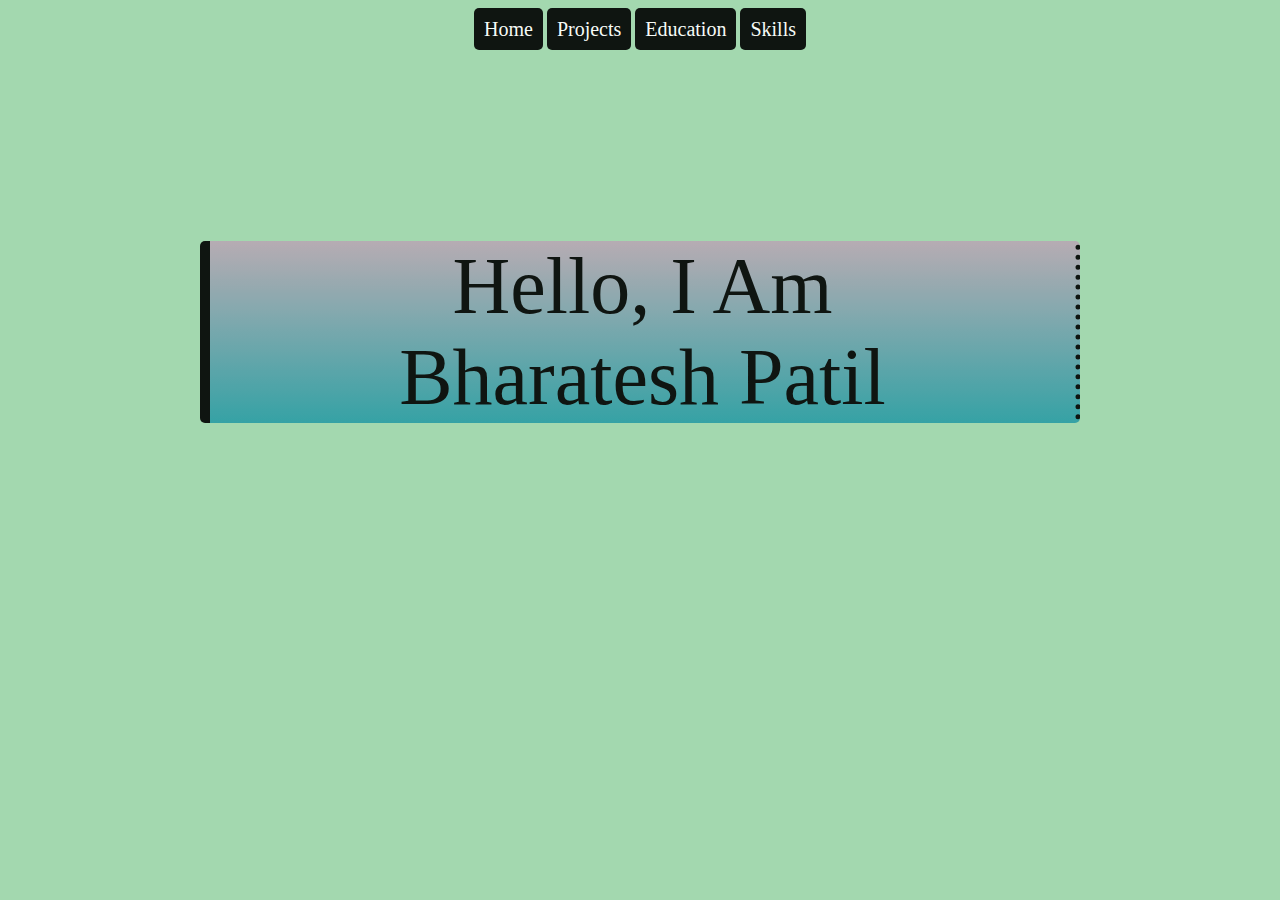
<file: index.html>
<!DOCTYPE html>
<html lang="en">
<head>
    <title>Portfolio</title>
    <link rel="stylesheet" href="style.css">
</head>
<body>
    <br><nav>
        <label><a href="index.html">Home</a></label>
        <label><a href="projects.html">Projects</a></label>
        <label><a href="education.html">Education</a></label>
        <label><a href="skills.html">Skills</a></label>        
       
        </nav>
        <section id="home">
        <p>Hello, I Am <br> Bharatesh Patil</p>
        </section>
        <section>
</body>
</html>
</file>
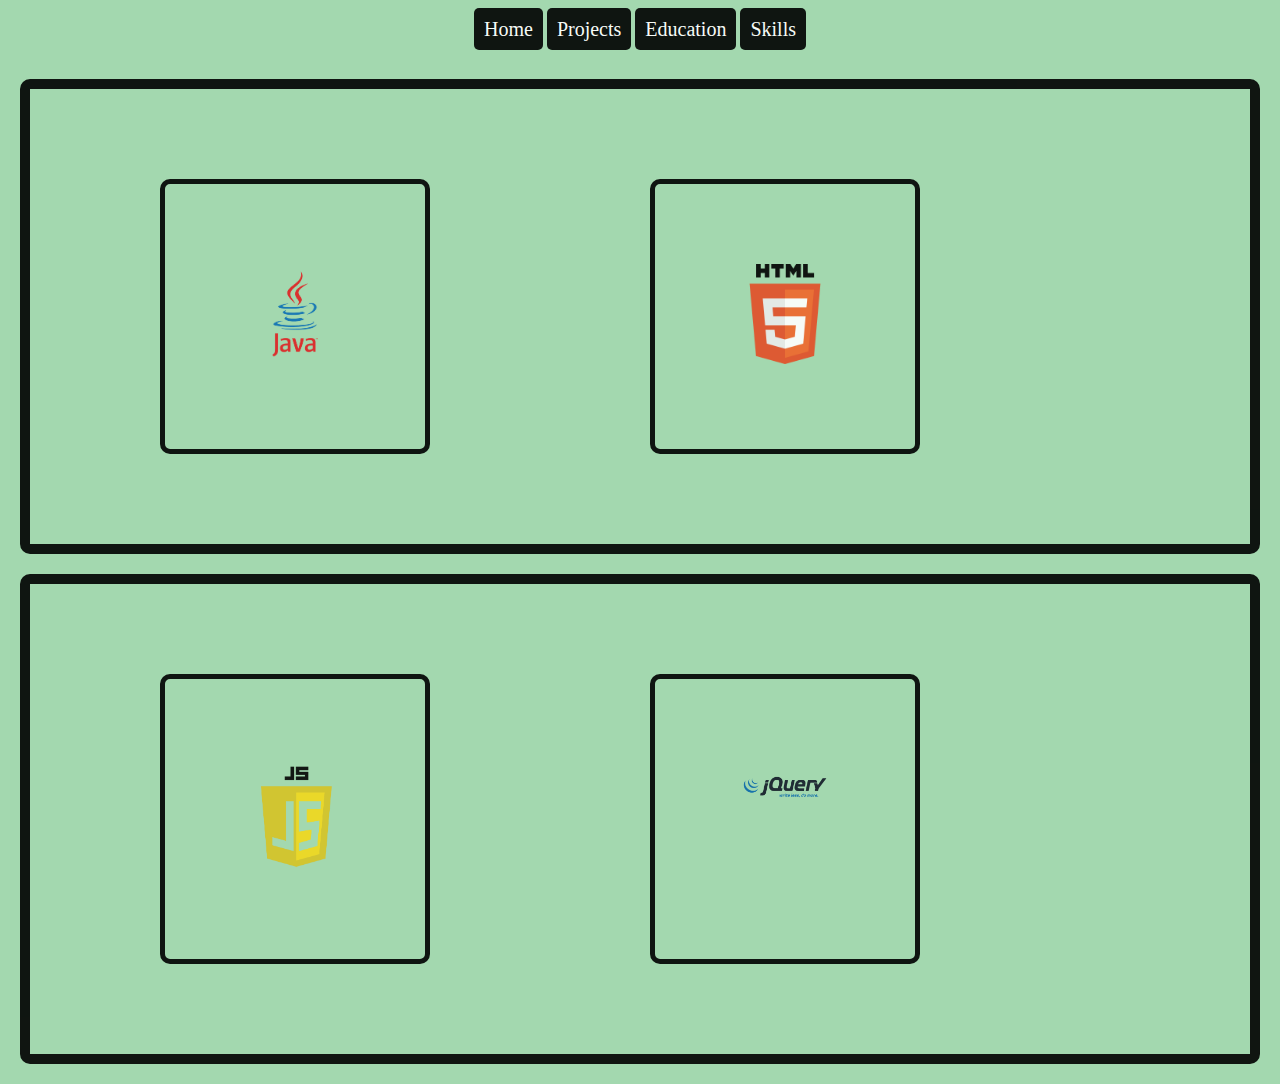
<file: skills.html>
<!DOCTYPE html>
<html lang="en">
<head>
    <title>Document</title>
    <link rel="stylesheet" href="style.css">

</head>
<body>
    <br><nav>
        <label><a href="index.html">Home</a></label>
        <label><a href="projects.html">Projects</a></label>
        <label><a href="education.html">Education</a></label>
        <label><a href="#skills">Skills</a></label>        
        </nav><br>
        <div class="container">
            <div class="container-inside">
                <img class="logo" src="java.png">
            </div>
            <div class="container-inside">
                <img class="logo" src="html.png">
            </div>
        </div>
        <div class="container">
            <div class="container-inside">
                <img class="logo" src="js.png">
            </div>
            <div class="container-inside">
                <img class="logo" src="jq.png">
            </div>
        </div>
</body>
</html>
</file>
<file: style.css>
body{
    margin: 0;
    padding: 0;
    text-align: center;
    box-sizing: border-box;
    background-color:rgb(163, 216, 175) ;
    opacity: 0.9;

    
}
nav label{
    background-color: black;
    color: white;
    padding: 10PX;
    border-radius: 5px;
    font-size: 20px;
}
nav label a{
    text-decoration: none;
    color: white;
    
}
nav label:hover{
    background-color: white;
    color: black;
    transition: 0.5s;
    cursor: pointer;
    
}
p{
    margin: 200px;
    font-size: 80px;
    font-family:fantasy;
    background: linear-gradient(rgb(185, 168, 180),rgb(42, 157, 165) );
     border-radius: 5px;
     border-left: solid black 10px;
     border-right: dotted 5px black;
}
p:hover{
    opacity: 0.6;
    transition: 1s;
    cursor: pointer;
    color: white;
}
.container{
    border: 10px solid black ;
    margin: 20px;
    display: flex;
    border-radius: 10px;
    
}
.container-inside{
    border: 5px solid black;
    border-radius: 10px;
    padding: 80px;
    margin: 90px;
    font-size: 20px;
    margin-left: 130px;
}
.container-inside:hover{
    cursor: pointer;
    transition: 0.7s;
}
.btn{
    background-color: black;
    padding: 10px;
    width: 100px;
    margin-top: 30px;
    border-top: 10px solid white;
    border-radius: 10px;

}
.btn a{
    text-decoration: none;
    color: white;
}

.btn:hover{
    opacity: 0.3;
    cursor: pointer;
    border-radius: 5px;
    transition: 1s;
}
.diploma{
 max-width: 950px;

}

table{
    margin: 110px;
    padding: 40px;
    margin-top: 0;
    margin-left: 250px;

}
table tr th{
    border: 5px solid black;
    padding: 20px;
    background-color: black;
    color: white;
}
table tr td{
    border: 5px solid black;
    padding: 20px;
    color: black;
}
.logo{
    max-width: 100px;
}
</file>
